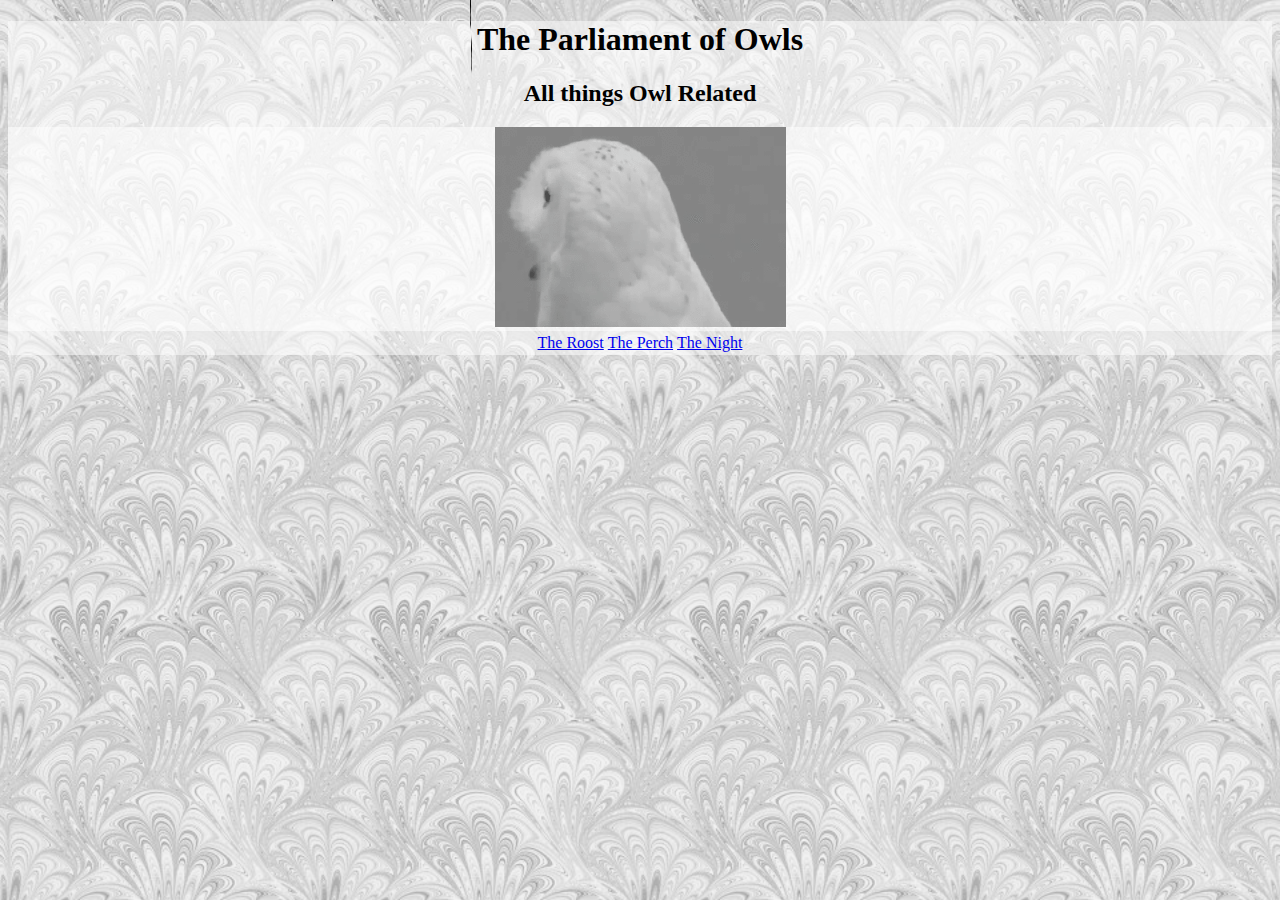
<file: basicwebsite/index.html>
<!DOCTYPE html PUBLIC "-//W3C//DTD XHTML 1.0 Strict//EN" "http://www.w3.org/TR/xhtml2/DTD/xhtml1-strict.dtd">
<html xmlns="http://www.w3.org/1999/xhtml" xml:lang="en">

<head>

    <meta http-equiv="Content-Type" content="text/html; charset=UTF-8" />
    <title> leaves</title>
    <link rel="stylesheet" type="text/css" href="index.css">
    <script src="js/jquery-1.4.2.min.js" type="text/javascript"></script>
    <script src="js/animation-fix.js" type="text/javascript"></script>
    <script src="js/jquery-css-transform.js" type="text/javascript"></script>
    <script src="js/jquery-animate-css-rotate-scale.js" type="text/javascript"></script>
    <script src="js/rotate3Di-0.9.js" type="text/javascript"></script>

    <script type="text/javascript" src="js/leaves_falling.js"></script>
</head>

<body>

    <script type="text/javascript">
        fallingLeaves();
    </script>


    <div>
        <title>The Parliament</title>
        <h1>The Parliament of Owls</h1>
        <h2>All things Owl Related</h2>
        <div align="center">
            <img src="images/200.gif">
        </div>
        <table align="center">

            <tr>
                <td><a href="theRoost.html">The Roost</a></td>
                <td><a href="thePerch.html">The Perch</a></td>
                <td><a href="theNight.html">The Night</a></td>
            </tr>
        </table>
    </div>

</body>

</html>
</file>
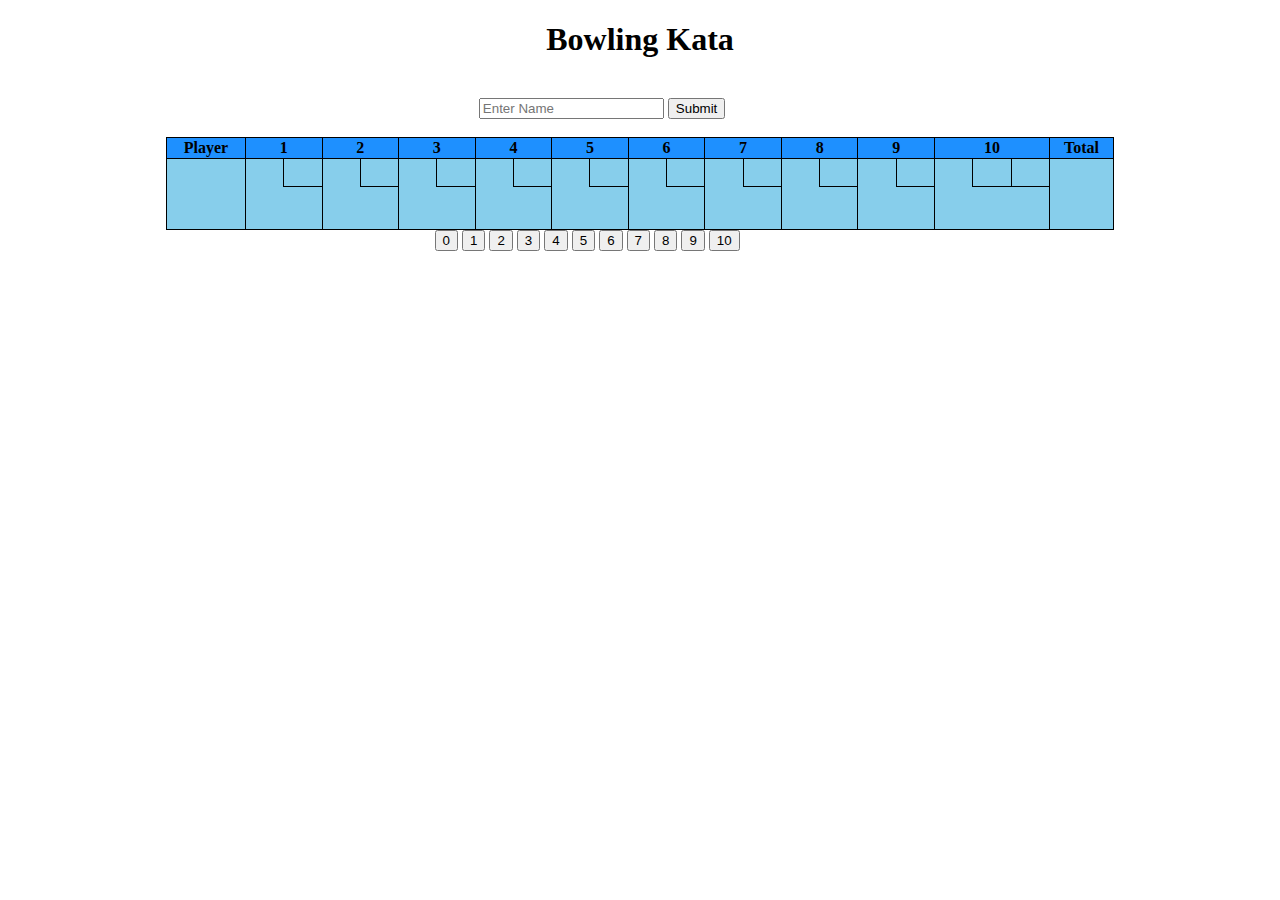
<file: Bowling-kata/index.html>
<!DOCTYPE html>
<html>

<link rel="stylesheet" href="styles.css">

<body>
    <h1>Bowling Kata</h1>
    <div class="select">
        <br>
        <input id="userinput" type="text" name="playername" placeholder="Enter Name" onkeydown="return entInfo(window.event);" >
        <input type="button" id="submit" onclick="submitName()" value="Submit">
    </div>
    <br>

    <div>

        <table cellspacing="0">

            <tr class="frames">
                <th>Player</th>
                <th colspan="2">1</th>
                <th colspan="2">2</th>
                <th colspan="2">3</th>
                <th colspan="2">4</th>
                <th colspan="2">5</th>
                <th colspan="2">6</th>
                <th colspan="2">7</th>
                <th colspan="2">8</th>
                <th colspan="2">9</th>
                <th colspan="3">10</th>
                <th id="total">Total</th>

            </tr>

            <div class="scoreboard">

                <tr class="rolls">

                    <td class="player" rowspan="2" id="name1"></td>
                    <td id="roll1"></td>
                    <td class="second" id="roll2"></td>
                    <td id="roll3"></td>
                    <td class="second" id="roll4"></td>
                    <td id="roll5"></td>
                    <td class="second" id="roll6"></td>
                    <td id="roll7"></td>
                    <td class="second" id="roll8"></td>
                    <td id="roll9"></td>
                    <td class="second" id="roll10"></td>
                    <td id="roll11"></td>
                    <td class="second" id="roll12"></td>
                    <td id="roll13"></td>
                    <td class="second" id="roll14"></td>
                    <td id="roll15"></td>
                    <td class="second" id="roll16"></td>
                    <td id="roll17"></td>
                    <td class="second" id="roll18"></td>
                    <td id="roll19"></td>
                    <td class="second" id="roll20"></td>
                    <td class="second" id="roll21"></td>
                    <td class="final-score" rowspan="2" id="final-score"></td>
                </tr>

                <tr class="scores">


                    <td colspan="2" id="score1"></td>
                    <td colspan="2" id="score2"></td>
                    <td colspan="2" id="score3"></td>
                    <td colspan="2" id="score4"></td>
                    <td colspan="2" id="score5"></td>
                    <td colspan="2" id="score6"></td>
                    <td colspan="2" id="score7"></td>
                    <td colspan="2" id="score8"></td>
                    <td colspan="2" id="score9"></td>
                    <td colspan="3" id="score10"></td>

                </tr>

            </div>

        </table>

    </div>
    <p class="button">

                    <button id="zero" value="0" onclick="roll(this.value);">0</button>
                    <button id="one" value="1" onclick="roll(this.value);">1</button>
                    <button id="two" value="2" onclick="roll(this.value);">2</button>
                    <button id="three" value="3" onclick="roll(this.value);">3</button>
                    <button id="four" value="4" onclick="roll(this.value);">4</button>
                    <button id="five" value="5" onclick="roll(this.value);">5</button>
                    <button id="six" value="6" onclick="roll(this.value);">6</button>
                    <button id="seven" value="7" onclick="roll(this.value);">7</button>
                    <button id="eight" value="8" onclick="roll(this.value);">8</button>
                    <button id="nine" value="9" onclick="roll(this.value);">9</button>
                    <button id="ten" value="10" onclick="roll(this.value);">10</button>
                    
                </p>
    <script src="script.js"></script>

</body>

</html>
</file>
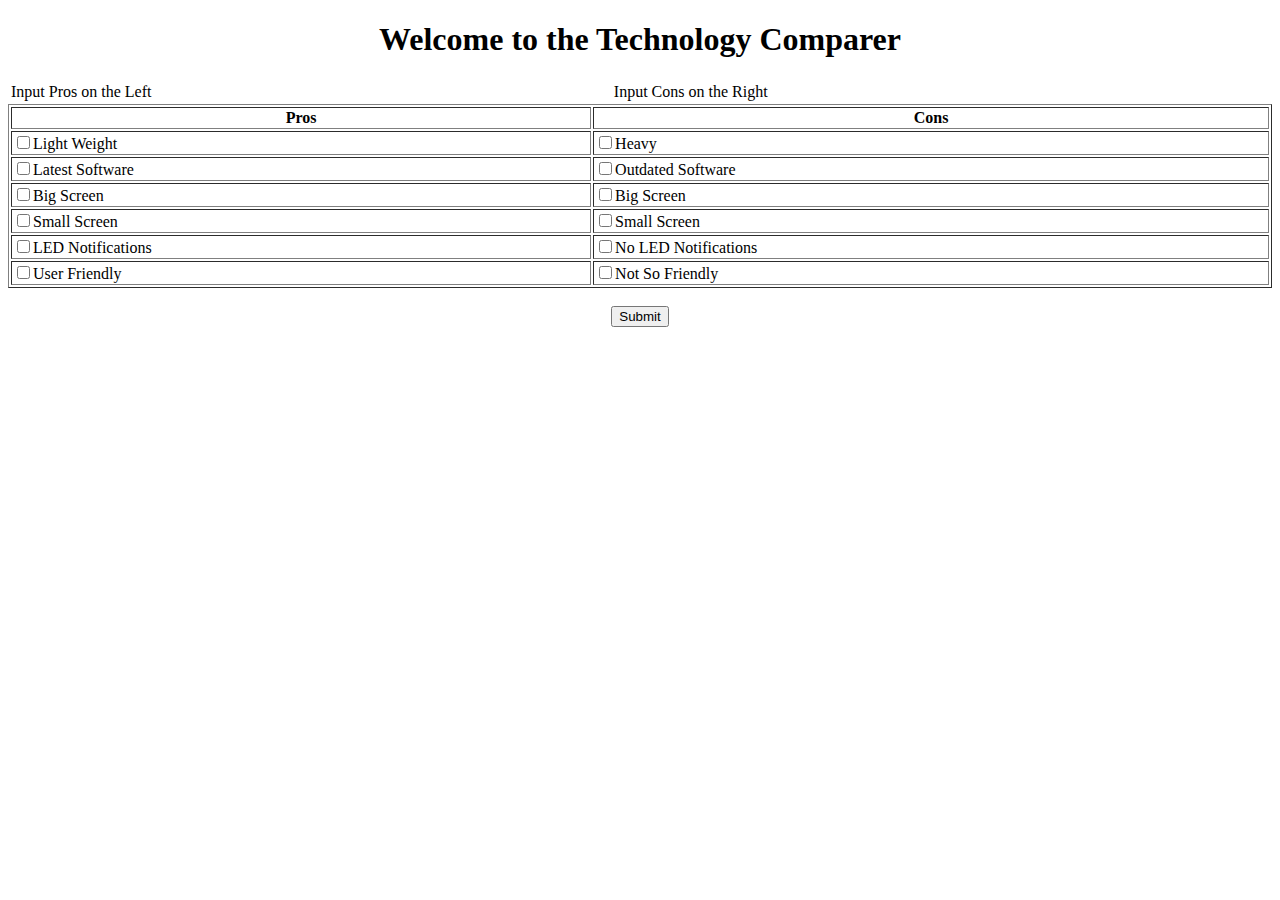
<file: pair-project/index.html>
<!DOCTYPE html>
<html>
<head>
	<style>
		h1 {
			text-align: center;
		}
		
	</style>
<title>Technology Comparer</title>
<body>

<h1>Welcome to the Technology Comparer</h1>
<table style="width:100%">
	<tr>
<td>Input Pros on the Left</td>
	<td>Input Cons on the Right</td>
</tr>
</table>
<table border="1" style="width:100%">
	<tr>
		<th>Pros</th>
		<th>Cons</th>
	</tr>
	<tr>
		<td><input type="checkbox">Light Weight</td>
		<td><input type="checkbox">Heavy </td>
	</tr>
    <tr>
    	<td> <input type="checkbox">Latest Software</td>
    	<td> <input type="checkbox">Outdated Software</td>
    </tr>
    <tr>
    	<td> <input type="checkbox">Big Screen</td>
    	<td> <input type="checkbox">Big Screen</td>
    </tr>
    <tr>
    	<td> <input type="checkbox">Small Screen</td>
    	<td> <input type="checkbox">Small Screen</td>
    </tr>
    <tr>
    	<td> <input type="checkbox">LED Notifications</td>
    	<td> <input type="checkbox">No LED Notifications</td>
    </tr>
    <tr>
    	<td> <input type="checkbox">User Friendly</td>
    	<td> <input type="checkbox">Not So Friendly</td>
    </tr>
</table>
<br>
<div style="text-align:center">  
    <input type="submit" />  
</div>  
</body>
</html>
</file>
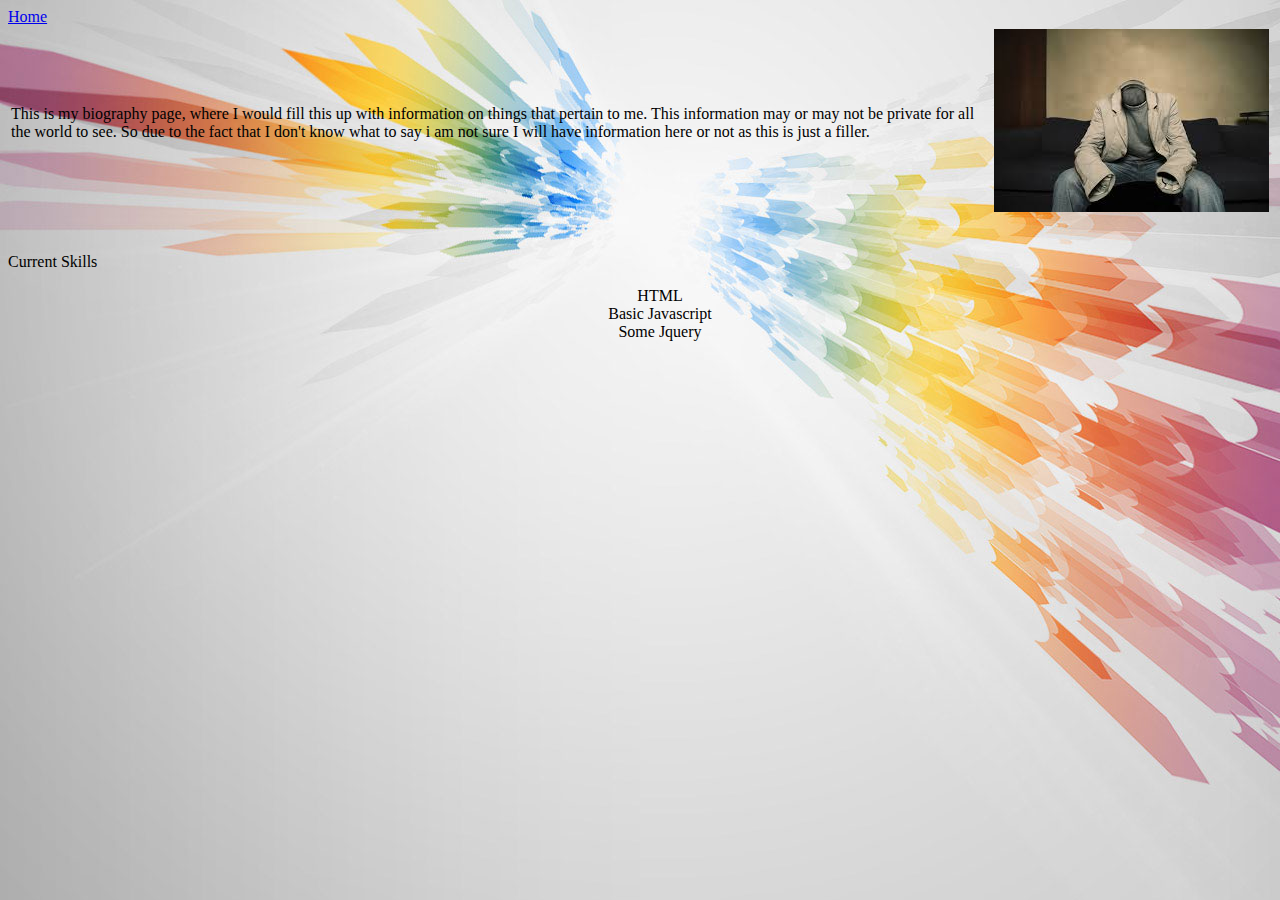
<file: Biography.html>
<!DOCTYPE html>
<html>
    <head>

<link rel="stylesheet" type="text/css" href="myPortfolio.css">
    </head>
    
    <body>
<div class="links">
        <a href="index.html">Home</a>
    </div>
    <table>
        <tr>
        <td> This is my biography page, where I would fill this up with information on things that pertain to me. This information may or may not be private for all the world to see. So due to the fact that I don't know what to say i am not sure I will have information here or not as this is just a filler.</td>
    <td><img src="images/images.jpg"></td>
        </tr>
        </table>
        <br>
        <p>Current Skills</p>
        <ul>
            <li>HTML</li>
            <li>Basic Javascript</li>
            <li>Some Jquery</li>
        </ul>
    </body>



</html>
</file>
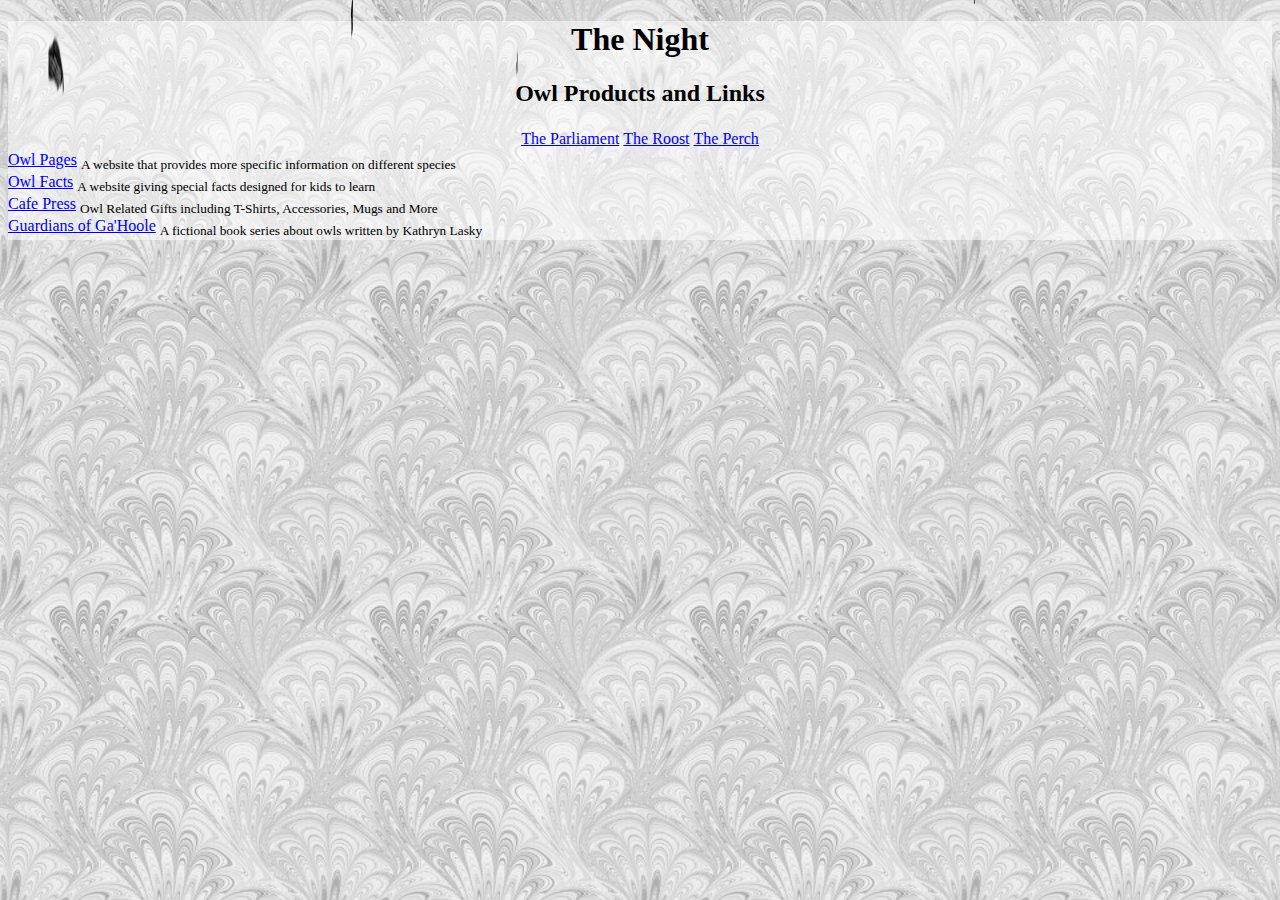
<file: basicwebsite/theNight.html>
<!DOCTYPE HTML>
<html>

<head>
    <link rel="stylesheet" type="text/css" href="index.css">
    <script src="js/jquery-1.4.2.min.js" type="text/javascript"></script>
    <script src="js/animation-fix.js" type="text/javascript"></script>
    <script src="js/jquery-css-transform.js" type="text/javascript"></script>
    <script src="js/jquery-animate-css-rotate-scale.js" type="text/javascript"></script>
    <script src="js/rotate3Di-0.9.js" type="text/javascript"></script>

    <script type="text/javascript" src="js/leaves_falling.js"></script>
</head>

<body>

    <div class="leaves">
        <script type="text/javascript">
            fallingLeaves();
        </script>

        <title>The Night</title>
        <h1>The Night</h1>
        <h2>Owl Products and Links</h2>
        <table align="center">
            <tr>
                <td><a href="index.html">The Parliament</a></td>
                <td><a href="theRoost.html">The Roost</a></td>
                <td><a href="thePerch.html">The Perch</a></td>
            </tr>
        </table>
        <a class="links" href="www.owlpages.com">Owl Pages</a>
        <sub>A website that provides more specific information on different species</sub>
        <br>
        <a href="http://idahoptv.org/dialogue4kids/season9/owl/facts.cfm">Owl Facts</a>
        <sub>A website giving special facts designed for kids to learn</sub>
        <br>
        <a href="http://www.cafepress.com/+owl+gifts">Cafe Press</a>
        <sub>Owl Related Gifts including T-Shirts, Accessories, Mugs and More</sub>
        <br>
        <a href="http://www.scholastic.com/gahoole/books.htm">Guardians of Ga'Hoole</a>
        <sub>A fictional book series about owls written by Kathryn Lasky</sub>

    </div>
</body>

</html>
</file>
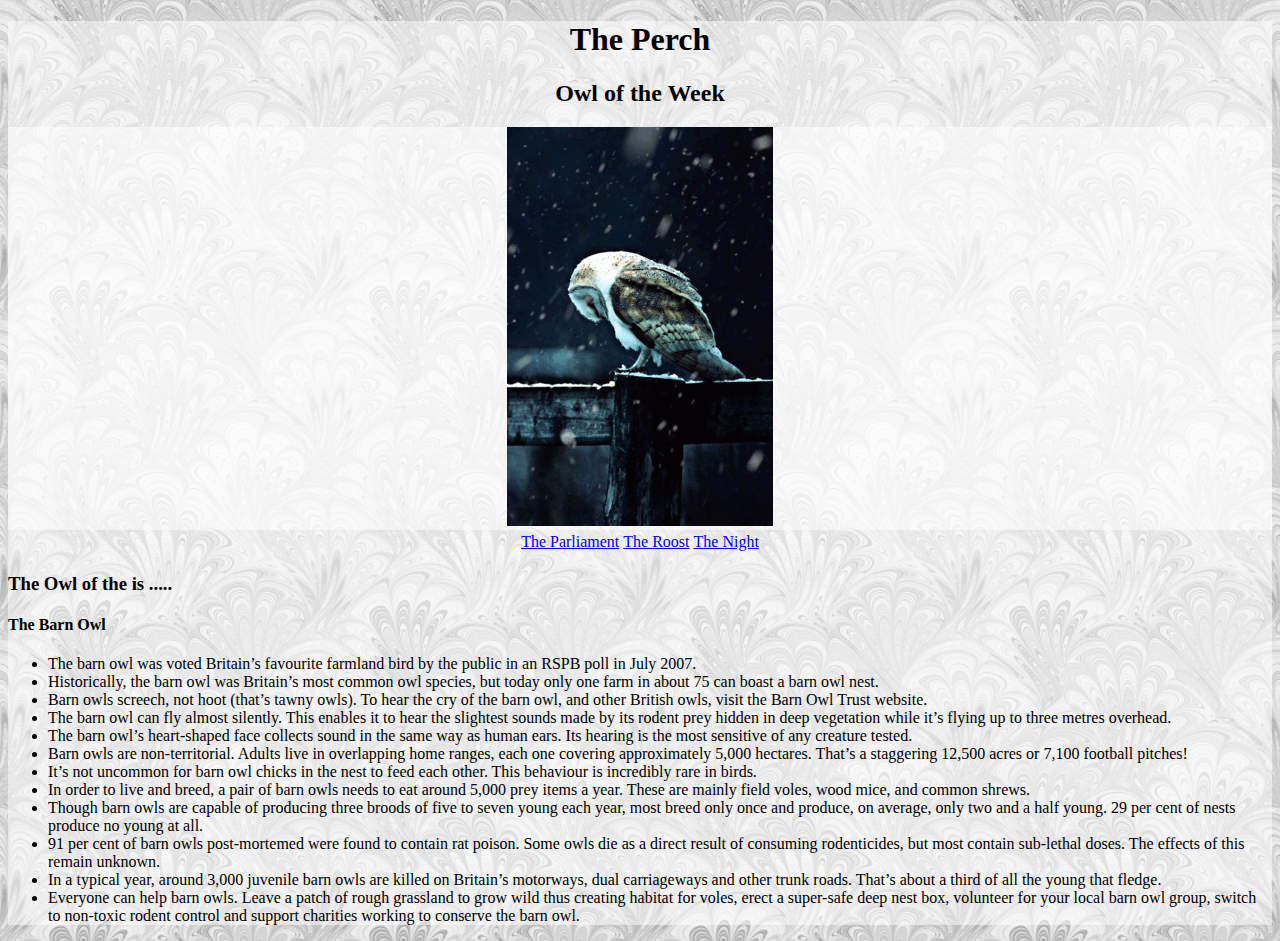
<file: basicwebsite/thePerch.html>
<!DOCTYPE HTML>
<html>

<head>
    <link rel="stylesheet" type="text/css" href="index.css">
    <script src="js/jquery-1.4.2.min.js" type="text/javascript"></script>
    <script src="js/animation-fix.js" type="text/javascript"></script>
    <script src="js/jquery-css-transform.js" type="text/javascript"></script>
    <script src="js/jquery-animate-css-rotate-scale.js" type="text/javascript"></script>
    <script src="js/rotate3Di-0.9.js" type="text/javascript"></script>

    <script type="text/javascript" src="js/leaves_falling.js"></script>
</head>

<body>
    <div>
        <script type="text/javascript">
            fallingLeaves();
        </script>

        <title>The Perch</title>
        <h1>The Perch</h1>
        <h2>Owl of the Week</h2>
        <div align="center">
            <img src="images/thePerch.gif">
        </div>
        <table align="center">
            <tr>
                <td><a href="index.html">The Parliament</a></td>
                <td><a href="theRoost.html">The Roost</a></td>
                <td><a href="theNight.html">The Night</a></td>
            </tr>
        </table>
        <h3>The Owl of the is .....</h3>
        <h4>The Barn Owl</h4>
        <ul>
            <li>The barn owl was voted Britain’s favourite farmland bird by the public in an RSPB poll in July 2007. </li>

            <li>Historically, the barn owl was Britain’s most common owl species, but today only one farm in about 75 can boast a barn owl nest.</li>

            <li>Barn owls screech, not hoot (that’s tawny owls). To hear the cry of the barn owl, and other British owls, visit the Barn Owl Trust website.</li>

            <li>The barn owl can fly almost silently. This enables it to hear the slightest sounds made by its rodent prey hidden in deep vegetation while it’s flying up to three metres overhead.</li>

            <li>The barn owl’s heart-shaped face collects sound in the same way as human ears. Its hearing is the most sensitive of any creature tested.</li>

            <li>Barn owls are non-territorial. Adults live in overlapping home ranges, each one covering approximately 5,000 hectares. That’s a staggering 12,500 acres or 7,100 football pitches!</li>

            <li>It’s not uncommon for barn owl chicks in the nest to feed each other. This behaviour is incredibly rare in birds.</li>

            <li>In order to live and breed, a pair of barn owls needs to eat around 5,000 prey items a year. These are mainly field voles, wood mice, and common shrews.</li>

            <li>Though barn owls are capable of producing three broods of five to seven young each year, most breed only once and produce, on average, only two and a half young. 29 per cent of nests produce no young at all.</li>

            <li>91 per cent of barn owls post-mortemed were found to contain rat poison. Some owls die as a direct result of consuming rodenticides, but most contain sub-lethal doses. The effects of this remain unknown.</li>

            <li>In a typical year, around 3,000 juvenile barn owls are killed on Britain’s motorways, dual carriageways and other trunk roads. That’s about a third of all the young that fledge.</li>

            <li>Everyone can help barn owls. Leave a patch of rough grassland to grow wild thus creating habitat for voles, erect a super-safe deep nest box, volunteer for your local barn owl group, switch to non-toxic rodent control and support charities working to conserve the barn owl.</li>
        </ul>

    </div>

</body>

</html>
</file>
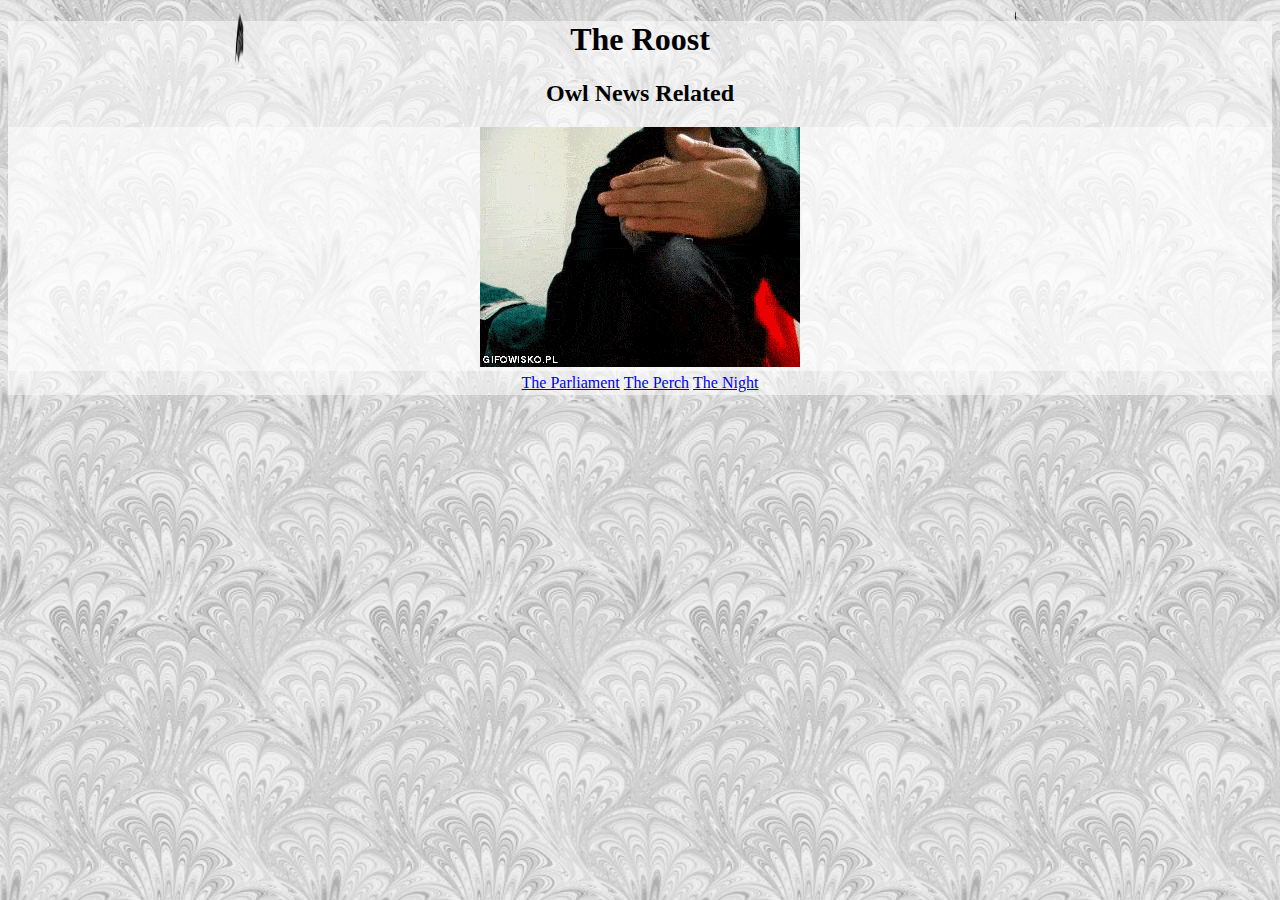
<file: basicwebsite/theRoost.html>
<!DOCTYPE HTML>
<html>

<head>
    <link rel="stylesheet" type="text/css" href="index.css">
    <script src="js/jquery-1.4.2.min.js" type="text/javascript"></script>
    <script src="js/animation-fix.js" type="text/javascript"></script>
    <script src="js/jquery-css-transform.js" type="text/javascript"></script>
    <script src="js/jquery-animate-css-rotate-scale.js" type="text/javascript"></script>
    <script src="js/rotate3Di-0.9.js" type="text/javascript"></script>

    <script type="text/javascript" src="js/leaves_falling.js"></script>
</head>

<body>
    <div>
        <script type="text/javascript">
            fallingLeaves();
        </script>
        <title>The Roost</title>
        <h1>The Roost</h1>
        <h2>Owl News Related</h2>
        <div class="image1" align="center">
            <img src="images/theRoost.gif">
        </div>
        <table align="center">
            <tr>
                <td><a href="index.html">The Parliament</a></td>
                <td><a href="thePerch.html">The Perch</a></td>
                <td><a href="theNight.html">The Night</a></td>
            </tr>
        </table>
    </div>


</body>

</html>
</file>
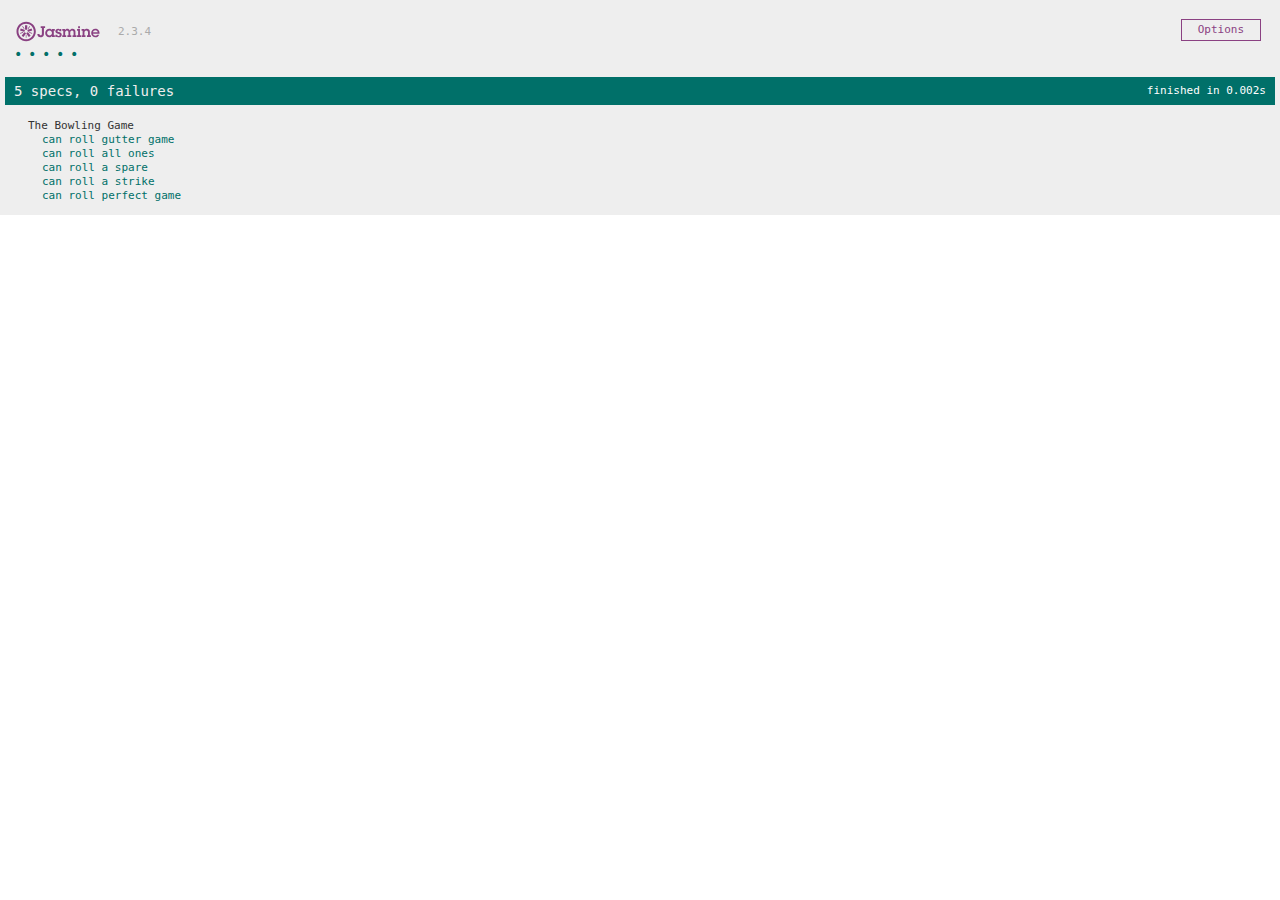
<file: Bowling-kata/SpecRunner.html>
<!DOCTYPE html>
<html>
<head>
  <meta charset="utf-8">
  <title>Jasmine Spec Runner v2.3.4</title>

  <link rel="shortcut icon" type="image/png" href="lib/jasmine-2.3.4/jasmine_favicon.png">
  <link rel="stylesheet" href="lib/jasmine-2.3.4/jasmine.css">

  <script src="lib/jasmine-2.3.4/jasmine.js"></script>
  <script src="lib/jasmine-2.3.4/jasmine-html.js"></script>
  <script src="lib/jasmine-2.3.4/boot.js"></script>

  <!-- include source files here... -->
  
  <script src="BowlingGame.js"></script>

  <!-- include spec files here... -->
  <script src="BowlingGameTests.js"></script>
  

</head>

<body>
</body>
</html>
</file>
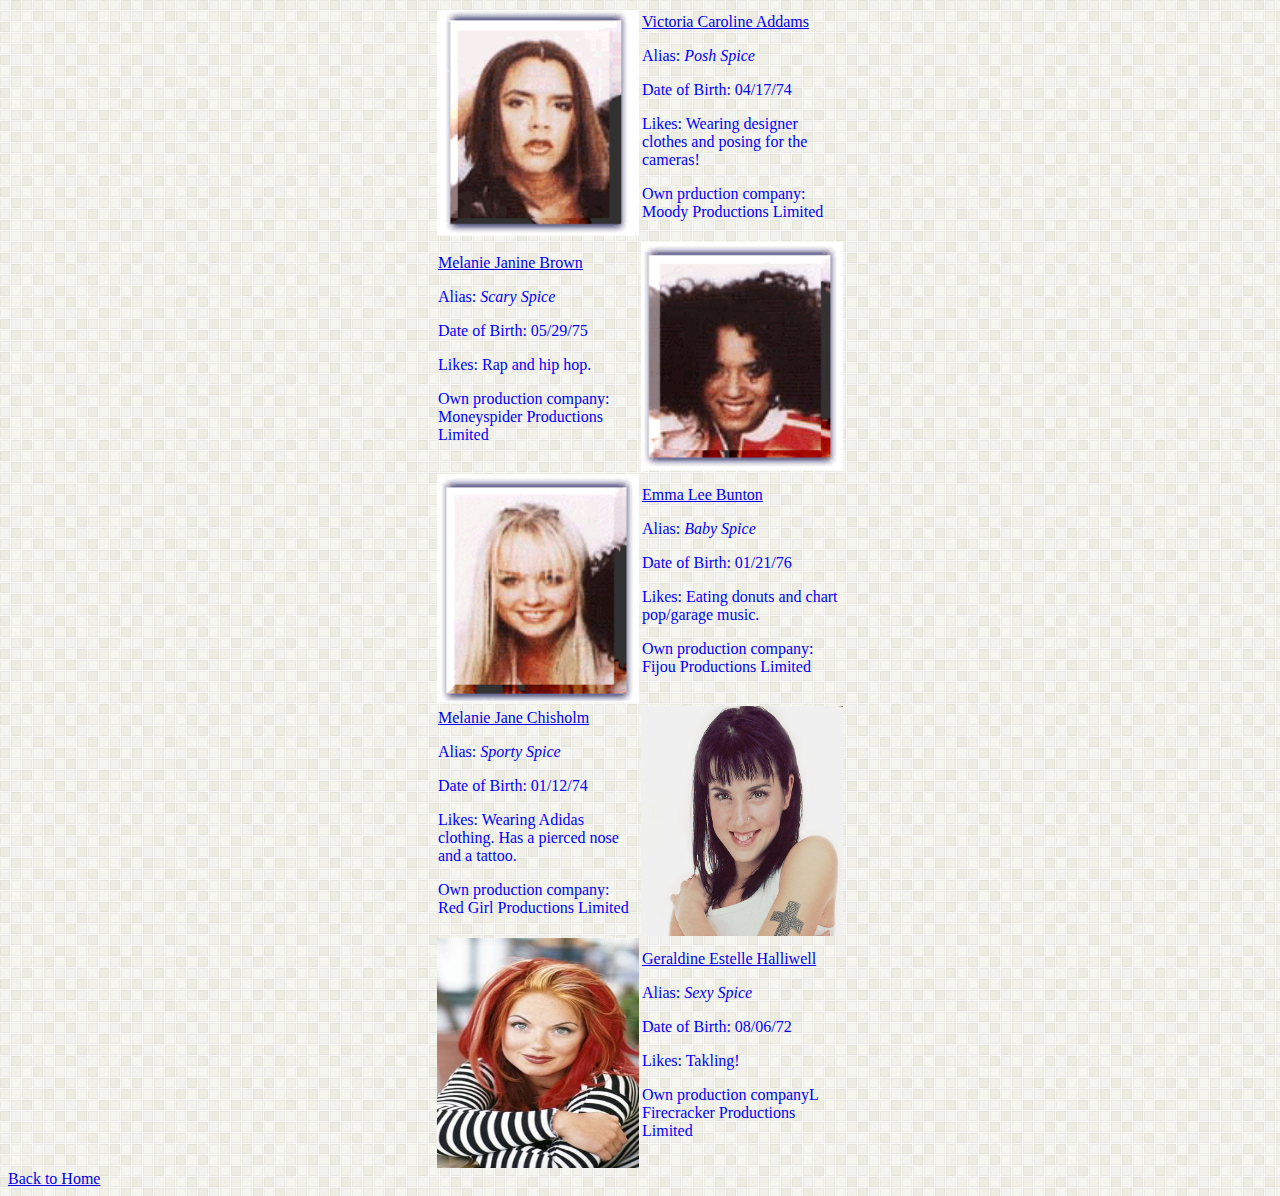
<file: SPICEGIRLS-WEBPAGE/New SpiceGirls/Fantastic5.html>
<!--//This is a Refractured Website-->
<!DOCTYPE HTML>
<head>
    <link rel="stylesheet" type="text/css" href="Fantastic5.css">
</head>
<body>
<title> The Spices of Life</title>
    <table align="center">
<tr>
   
       <td class="spicegirl1">
       
    </td>
    
    <td> <a href="https://en.wikipedia.org/wiki/Victoria_Beckham" title="Where is she now?">Victoria Caroline Addams</a>
        <p>Alias: <i>Posh Spice</i></p>
    <p>Date of Birth: 04/17/74</p>
    <p>Likes: Wearing designer clothes and posing for the cameras!</p>
    <p>Own prduction company: Moody Productions Limited</p></td>
</tr>
<tr>
    <td> <a href="https://en.wikipedia.org/wiki/Mel_B">Melanie Janine Brown </a>
        <p>Alias: <i>Scary Spice</i></p>
        <p>Date of Birth: 05/29/75</p>
        <p>Likes: Rap and hip hop.</p>
        <p>Own production company: Moneyspider Productions Limited</p></td>
    <td class="spicegirl2"></td>
</tr>
<tr>
    <td class="spicegirl3"></td>
    <td> <a href="https://en.wikipedia.org/wiki/Emma_Bunton">Emma Lee Bunton</a>
    <p>Alias: <i>Baby Spice</i></p>
    <p>Date of Birth: 01/21/76</p>
    <p>Likes: Eating donuts and chart pop/garage music.</p>
    <p>Own production company: Fijou Productions Limited</p></td>
</tr>
<tr>
    <td> <a href="https://en.wikipedia.org/wiki/Melanie_C">Melanie Jane Chisholm</a>
    <p>Alias: <i>Sporty Spice</i></p>
    <p>Date of Birth: 01/12/74</p>
    <p>Likes: Wearing Adidas clothing. Has a pierced nose and a tattoo.</p>
    <p>Own production company: Red Girl Productions Limited</p></td>
    <td class="spicegirl4"></td>
</tr>
<tr>
    <td class="spicegirl5">
    </td>
    <td> <a href="https://en.wikipedia.org/wiki/Geri_Halliwell">Geraldine Estelle Halliwell</a>
    <p>Alias: <i>Sexy Spice</i></p>
    <p>Date of Birth: 08/06/72</p>
    <p>Likes: Takling!</p>
    <p>Own production companyL Firecracker Productions Limited</p></td>
</tr>
</table>
<a href="index.html" text-align="center">Back to Home</a>
</body>
</file>
<file: basicwebsite/index.css>
/*body {
    top:0px;



}*/

body {
    background-image: url(images/bx1.png);
    background-repeat: repeat;
    background-size: 25%;
}

h1,
h2 {
    text-align: center
}

div {
    background-color: rgba(255, 255, 255, .5);
}

.center {
    margin-left: auto;
    margin-right: auto;
    border: 3px solid #73AD21;
    padding: 10px;
}


/*


img {border:none;}


div img {border:none;}
*/
</file>
<file: Bowling-kata/styles.css>
table {
    width: 75%;
    margin: auto;
    text-align: center;
    
}

.rolls, .scores{
background-color:skyblue;
}
.rolls td {
    border-left: 1px solid black;
    width: 20px;
    height: 25px;
}

.scores td {
 border: 1px solid black;
 border-right: none;
 border-top: none;
 height: 40px;
}

#total, .final-score {
    border-right: 1px solid black;
}

.frames th {
 border: 1px solid black; 
 border-right: none;
    background-color: dodgerblue
}

.player, .final-score, .second {
 border-bottom: 1px solid black;   
}

h1 {
 text-align: center;
}

.select{
    width:25.5%;
    margin:auto;
}
input, #submit {
    display: inline-block;
    
}
.button{
    width:32.5%;
    margin:auto;
    color: darkorange;
}

.player {
  font-size: 20px;
  font-weight: bold;
}
</file>
<file: myPortfolio.css>
h1, h2, ul, li {
    font-family:"lucida handwriting";
    text-align: center;
}
body{
    background-image: url("images/Abstract_Flow_Backgrounds/bg20_6.jpg");
}
ul{
    list-style-type: none;
}
</file>
<file: Bowling-kata/lib/jasmine-2.3.4/jasmine.css>
body { overflow-y: scroll; }

.jasmine_html-reporter { background-color: #eee; padding: 5px; margin: -8px; font-size: 11px; font-family: Monaco, "Lucida Console", monospace; line-height: 14px; color: #333; }
.jasmine_html-reporter a { text-decoration: none; }
.jasmine_html-reporter a:hover { text-decoration: underline; }
.jasmine_html-reporter p, .jasmine_html-reporter h1, .jasmine_html-reporter h2, .jasmine_html-reporter h3, .jasmine_html-reporter h4, .jasmine_html-reporter h5, .jasmine_html-reporter h6 { margin: 0; line-height: 14px; }
.jasmine_html-reporter .banner, .jasmine_html-reporter .symbol-summary, .jasmine_html-reporter .summary, .jasmine_html-reporter .result-message, .jasmine_html-reporter .spec .description, .jasmine_html-reporter .spec-detail .description, .jasmine_html-reporter .alert .bar, .jasmine_html-reporter .stack-trace { padding-left: 9px; padding-right: 9px; }
.jasmine_html-reporter .banner { position: relative; }
.jasmine_html-reporter .banner .title { background: url('[data-uri]') no-repeat; background: url('[data-uri]') no-repeat, none; -moz-background-size: 100%; -o-background-size: 100%; -webkit-background-size: 100%; background-size: 100%; display: block; float: left; width: 90px; height: 25px; }
.jasmine_html-reporter .banner .version { margin-left: 14px; position: relative; top: 6px; }
.jasmine_html-reporter #jasmine_content { position: fixed; right: 100%; }
.jasmine_html-reporter .version { color: #aaa; }
.jasmine_html-reporter .banner { margin-top: 14px; }
.jasmine_html-reporter .duration { color: #fff; float: right; line-height: 28px; padding-right: 9px; }
.jasmine_html-reporter .symbol-summary { overflow: hidden; *zoom: 1; margin: 14px 0; }
.jasmine_html-reporter .symbol-summary li { display: inline-block; height: 8px; width: 14px; font-size: 16px; }
.jasmine_html-reporter .symbol-summary li.passed { font-size: 14px; }
.jasmine_html-reporter .symbol-summary li.passed:before { color: #007069; content: "\02022"; }
.jasmine_html-reporter .symbol-summary li.failed { line-height: 9px; }
.jasmine_html-reporter .symbol-summary li.failed:before { color: #ca3a11; content: "\d7"; font-weight: bold; margin-left: -1px; }
.jasmine_html-reporter .symbol-summary li.disabled { font-size: 14px; }
.jasmine_html-reporter .symbol-summary li.disabled:before { color: #bababa; content: "\02022"; }
.jasmine_html-reporter .symbol-summary li.pending { line-height: 17px; }
.jasmine_html-reporter .symbol-summary li.pending:before { color: #ba9d37; content: "*"; }
.jasmine_html-reporter .symbol-summary li.empty { font-size: 14px; }
.jasmine_html-reporter .symbol-summary li.empty:before { color: #ba9d37; content: "\02022"; }
.jasmine_html-reporter .run-options { float: right; margin-right: 5px; border: 1px solid #8a4182; color: #8a4182; position: relative; line-height: 20px; }
.jasmine_html-reporter .run-options .trigger { cursor: pointer; padding: 8px 16px; }
.jasmine_html-reporter .run-options .payload { position: absolute; display: none; right: -1px; border: 1px solid #8a4182; background-color: #eee; white-space: nowrap; padding: 4px 8px; }
.jasmine_html-reporter .run-options .payload.open { display: block; }
.jasmine_html-reporter .bar { line-height: 28px; font-size: 14px; display: block; color: #eee; }
.jasmine_html-reporter .bar.failed { background-color: #ca3a11; }
.jasmine_html-reporter .bar.passed { background-color: #007069; }
.jasmine_html-reporter .bar.skipped { background-color: #bababa; }
.jasmine_html-reporter .bar.errored { background-color: #ca3a11; }
.jasmine_html-reporter .bar.menu { background-color: #fff; color: #aaa; }
.jasmine_html-reporter .bar.menu a { color: #333; }
.jasmine_html-reporter .bar a { color: white; }
.jasmine_html-reporter.spec-list .bar.menu.failure-list, .jasmine_html-reporter.spec-list .results .failures { display: none; }
.jasmine_html-reporter.failure-list .bar.menu.spec-list, .jasmine_html-reporter.failure-list .summary { display: none; }
.jasmine_html-reporter .results { margin-top: 14px; }
.jasmine_html-reporter .summary { margin-top: 14px; }
.jasmine_html-reporter .summary ul { list-style-type: none; margin-left: 14px; padding-top: 0; padding-left: 0; }
.jasmine_html-reporter .summary ul.suite { margin-top: 7px; margin-bottom: 7px; }
.jasmine_html-reporter .summary li.passed a { color: #007069; }
.jasmine_html-reporter .summary li.failed a { color: #ca3a11; }
.jasmine_html-reporter .summary li.empty a { color: #ba9d37; }
.jasmine_html-reporter .summary li.pending a { color: #ba9d37; }
.jasmine_html-reporter .summary li.disabled a { color: #bababa; }
.jasmine_html-reporter .description + .suite { margin-top: 0; }
.jasmine_html-reporter .suite { margin-top: 14px; }
.jasmine_html-reporter .suite a { color: #333; }
.jasmine_html-reporter .failures .spec-detail { margin-bottom: 28px; }
.jasmine_html-reporter .failures .spec-detail .description { background-color: #ca3a11; }
.jasmine_html-reporter .failures .spec-detail .description a { color: white; }
.jasmine_html-reporter .result-message { padding-top: 14px; color: #333; white-space: pre; }
.jasmine_html-reporter .result-message span.result { display: block; }
.jasmine_html-reporter .stack-trace { margin: 5px 0 0 0; max-height: 224px; overflow: auto; line-height: 18px; color: #666; border: 1px solid #ddd; background: white; white-space: pre; }
</file>
<file: SPICEGIRLS-WEBPAGE/New SpiceGirls/Fantastic5.css>
.spicegirl1 {
    width: 200px; 
    height: 228px;
    background: url('images/victoria.gif') no-repeat;
    background-size: 100% 100%;
}

.spicegirl1:hover{ 
    width: 200px; 
    height: 228px;
    background: url('images/victoria.jpg') no-repeat;
    background-size: 100% 100%;
}

.spicegirl2 {
    width: 200px; 
    height: 228px;
    background: url('images/melanie.gif') no-repeat;
    background-size: 100% 100%;
}

.spicegirl2:hover{ 
    width: 200px; 
    height: 228px;
    background: url('images/melanie.jpg') no-repeat;
    background-size: 100% 100%;
}
.spicegirl3 {
    width: 200px; 
    height: 228px;
    background: url('images/emma.gif') no-repeat;
    background-size: 100% 100%;
}

.spicegirl3:hover{ 
    width: 200px; 
    height: 228px;
    background: url('images/emma.jpg') no-repeat;
    background-size: 100% 100%;
}
.spicegirl4 {
    width: 200px; 
    height: 228px;
    background: url('images/mel.gif') no-repeat;
    background-size: 100% 100%;
}

.spicegirl4:hover{ 
    width: 200px; 
    height: 228px;
    background: url('images/mel.jpg') no-repeat;
    background-size: 100% 100%;
}
.spicegirl5 {
    width: 200px; 
    height: 228px;
    background: url('images/GERALDINE.gif') no-repeat;
    background-size: 100% 100%;
}

.spicegirl5:hover{ 
    width: 200px; 
    height: 228px;
    background: url('images/GERALDINE.jpg') no-repeat;
    background-size: 100% 100%;
}
td {
    color: blue;
    width: 200px;
}
body{
    background-image: url("images/light-tile.gif");
}
</file>
